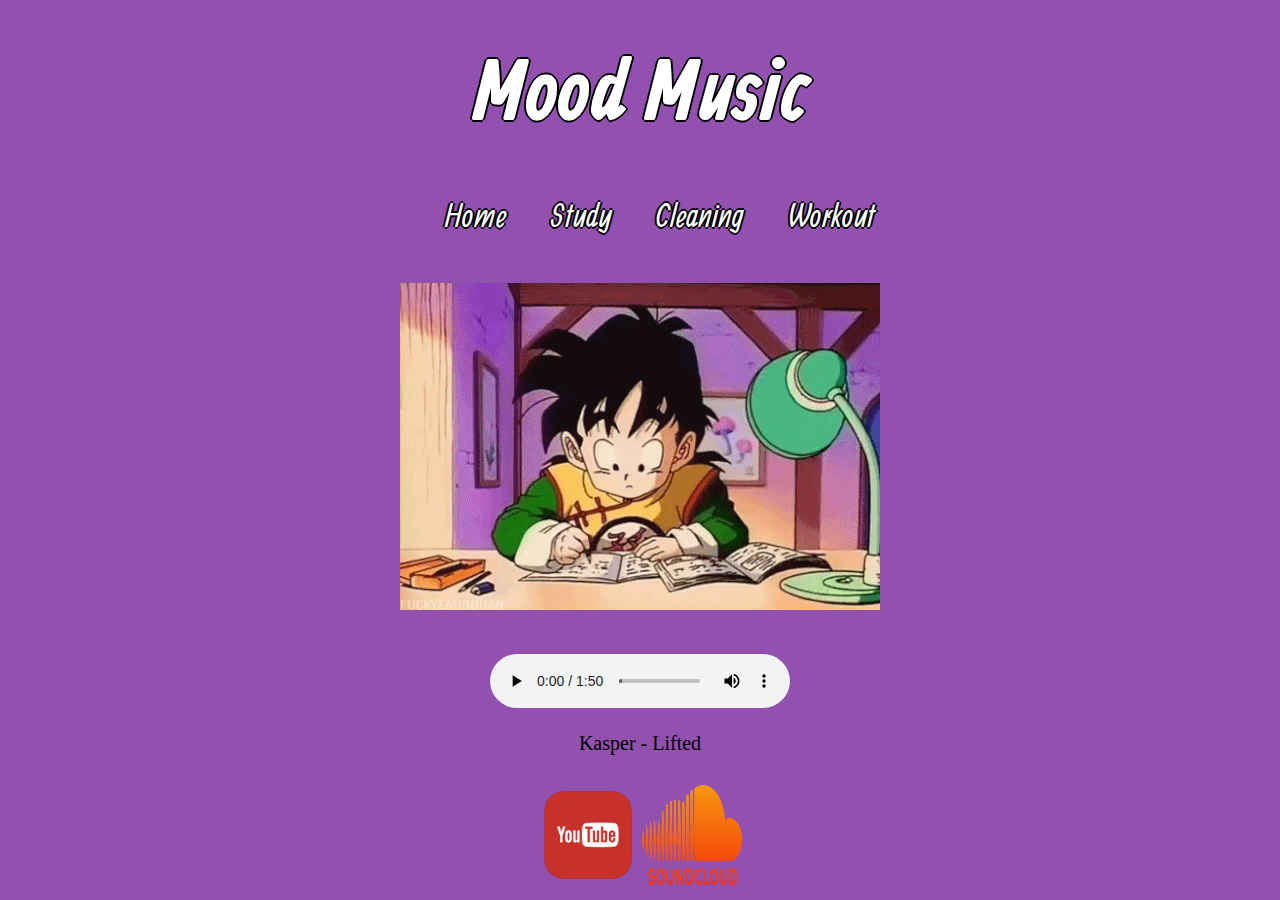
<file: study.html>
<!DOCTYPE html>
<html>
  <head>
    <meta charset="UTF-8">
    <title>Git Website</title>
        <link href="https://fonts.googleapis.com/css?family=Ranga:700" rel="stylesheet">  
        <link rel="stylesheet" href="css/stylesheet.css" type="text/css">
  </head>
  <body class="study">
    <h1>Mood Music</h1>
      <nav>
        <ul>
            <li><a href="index.html">Home</a></li>
            <li><a href="study.html">Study</a></li>
            <li><a href="cleaning.html">Cleaning</a></li>
            <li><a href="workout.html">Workout</a></li>
        </ul>
      </nav>
      <div class="studygif">
        <img src="images/study.gif">
      </div>
      <center>
      <audio controls>
        <source src="music/Kasper.mp3" type="audio/mpeg">
      </audio>
      </center>
      <p>Kasper - Lifted</p>
      
      <div class="icons">
        <img src="images/tubr.png" width="100px" height="100px">
        <img src="images/cloud.png" width="100px" height="100px">
      </div>
      
  </body>
</html>
</file>
<file: css/stylesheet.css>
.home{
    background: #ADFEF7;
}

.study {
    background: #9250AF;
}

.clean {
    background: #FFFBF5;
}

.workout {
    background: #9D9D9D;
}

h1 {
    color: white;
    font-size: 90px;
    font-family: 'Ranga', cursive;
    text-align: center;
    margin-top: 30px;
    margin-bottom: 30px;
    text-shadow: -2px 0 black, 0 2px black, 2px 0 black, 0 -2px black;
}

nav {
    text-align: center;
    margin-bottom: 30px;
}

li {
    display: inline;
    width: 40%;
    font-size: 35px;
    font-family: 'Ranga', cursive;
}

a {
    text-decoration: none;
    text-align: center;
    color: white;
    display: inline-block;
    padding-left: 20px;
    padding-right: 20px;
    text-shadow: -2px 0 black, 0 2px black, 2px 0 black, 0 -2px black;
    
}

.treegif {
    text-align: center;
    margin-top: 40px;
    margin-bottom: 40px;
}

.studygif {
    text-align: center;
    margin-top: 40px;
    margin-bottom: 40px;
}

.cleaninggif {
    text-align: center;
    margin-top: 40px;
    margin-bottom: 40px;
}

.workoutgif {
    text-align: center;
    margin-top: 40px;
    margin-bottom: 40px;
}

/*audio {
    margin-top: 10px;
    margin-left: 42.5%;
}*/

p {
    text-align: center;
    margin-top: 20px;
    font-size: 20px;
}

.icons {
    text-align: center;
    margin-top: 30px;
}
</file>
